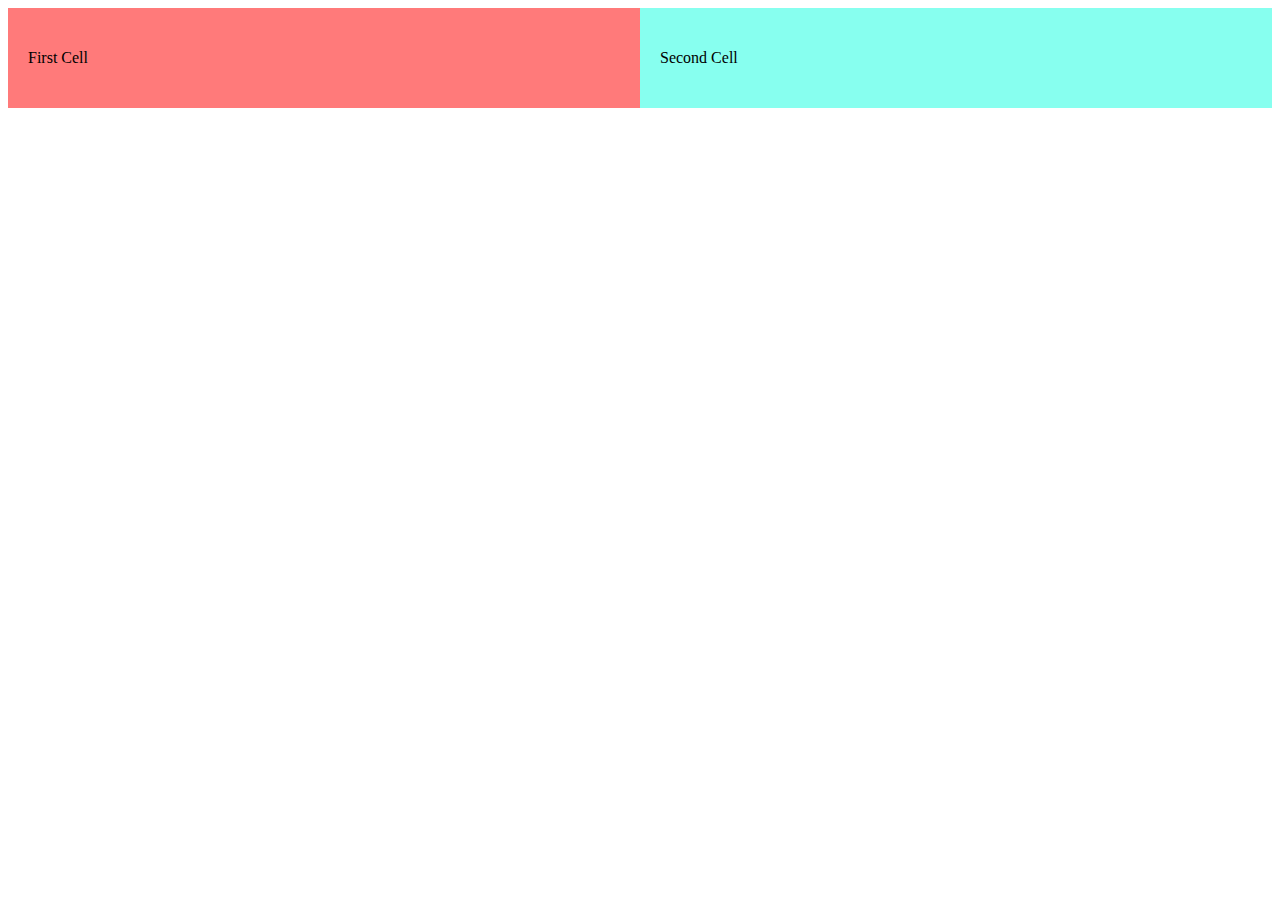
<file: discovery_piscine/cell01/ex05/tab.html>
<!DOCTYPE html>
<html lang="en">
<head>
    <meta charset="UTF-8">
    <meta name="viewport" content="width=device-width, initial-scale=1.0">
    <title>Document</title>
</head>
<body>
    <div style="display: flex;">
        <div style="width: 50%; height: 100px; background-color: rgb(255, 122, 122); position: relative;"><p style="position: absolute; top: 25px; left: 20px;">First Cell</p></div>
        <div style="width: 50%; height: 100px; background-color: rgb(135, 255, 239); position: relative;"><p style="position: absolute; top: 25px; left: 20px;">Second Cell</p></div>
    </div>
</body>
</html>
</file>
